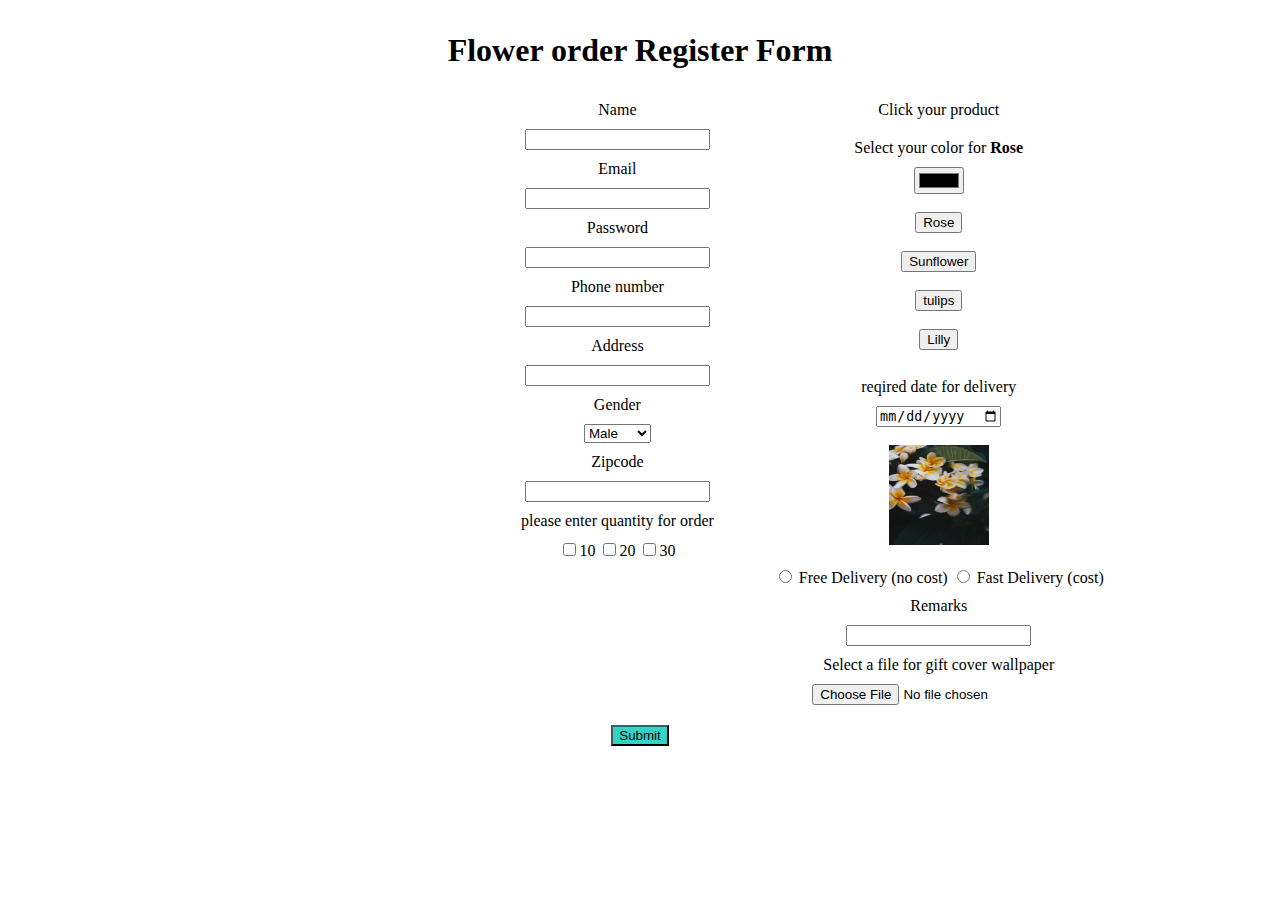
<file: index.html>
<!DOCTYPE html>
<html lang="en">
<head>
    <meta charset="UTF-8">
    <meta name="viewport" content="width=device-width, initial-scale=1.0">
    <title>Document</title>
    <link rel="stylesheet" href="regform.css">
</head>
<body>
    <form>
    <h1>Flower order Register Form</h1>
    <div class="siva">
    <div class="rk">
        <label for="name">Name</label>
        <input type="text" name="name" required>
        <label for="email">Email</label>
        <input type="email" name="email" required>
        <label for="password">Password</label>
        <input type="password" name="password" required>
        <label for="phone number">Phone number</label>
        <input type="tel" name="phone number" required>
        <label for="name">Address</label>
        <input type="text" name="name" required>
        <label for="gender">Gender</label>
        <select id="gender">
            <option value="male">Male</option>
            <option value="male">Female</option>
            <option value="male">Others</option>
        </select>
        <label for="Zipcode">Zipcode</label>
        <input type="number" name="zipcode" required>
        <label for="order">please enter quantity for order </label>
        <input type="checkbox" id="order">10
        <input type="checkbox" id="order">20
        <input type="checkbox" id="order">30<br><br>
    </div>
    <div class="kittu">
        <label for="button">Click your product</label>
        <label for="favcolor">Select your color for <b>Rose</b></label>
        <input type="color" id="favcolor" name="favcolor"><br><br>
        <input type="button" onclick="alert('Your Order sucussfylly added to cart')" value="Rose"><br><br>
        <input type="button" onclick="alert('Your Order sucussfylly added to cart')" value="Sunflower"><br><br>
        <input type="button" onclick="alert('Your Order sucussfylly added to cart')" value="tulips"><br><br>
        <input type="button" onclick="alert('Your Order sucussfylly added to cart')" value="Lilly"><br><br>
        <label for="delivery">reqired date for delivery </label>
       <input type="date" id="birthday" name="birthday"><br><br>
        <input type="image" src="flo.jpg" width="100" height="100"><br><br>
        <input type="radio" id="html" name="fav_language" value="HTML"> Free Delivery (no cost)
        <input type="radio" id="html" name="fav_language" value="HTML"> Fast Delivery (cost)
        <label for="About">Remarks</label>
        <input type="text" name="text" required>
        <label for="myfile">Select a file for gift cover wallpaper</label>
        <input type="file" id="myfile" name="myfile">
    </div>
</div>
        <div id="submit" name="Register"></div>
        <input type="submit" name="Register" required>
        </form>
</body>
</html>
</file>
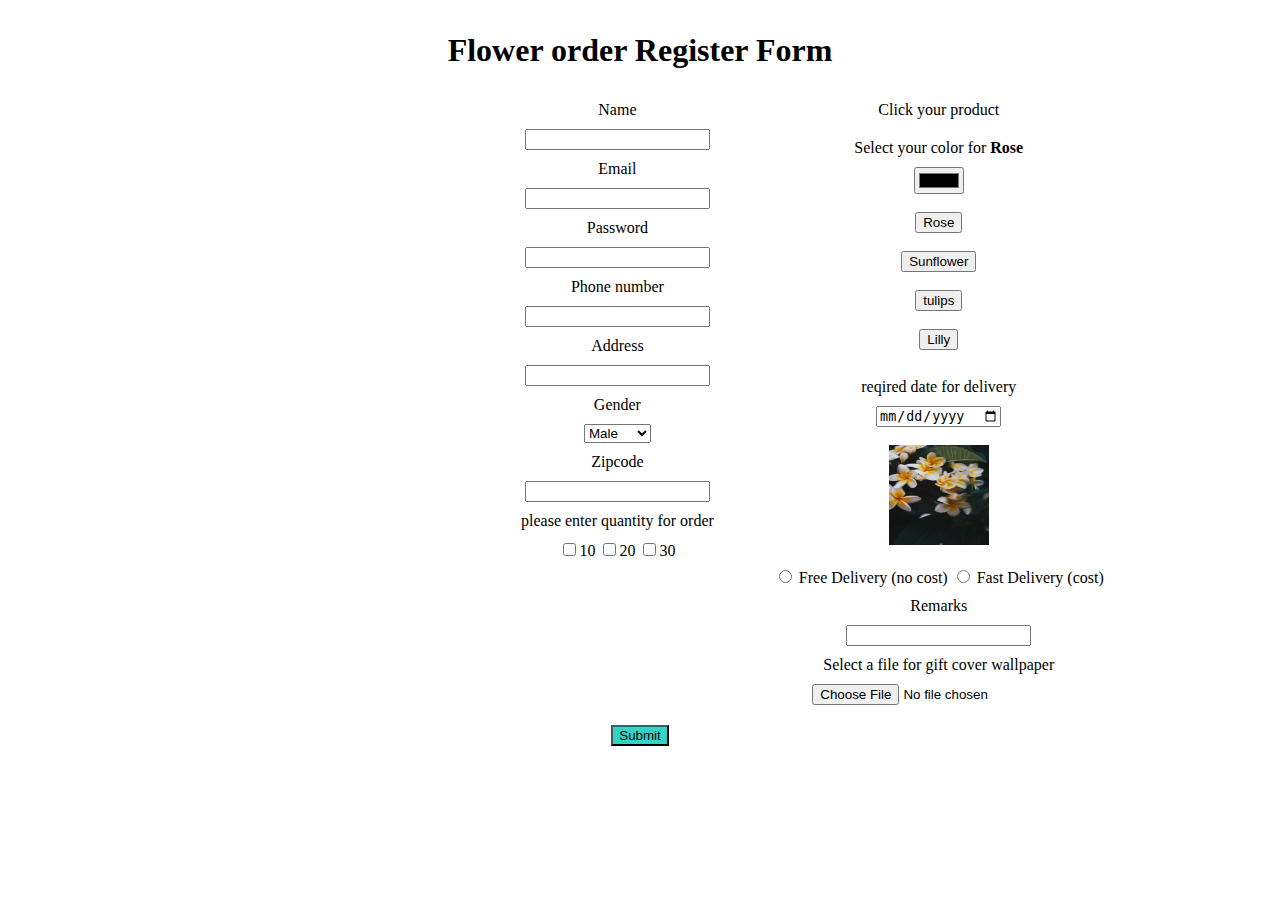
<file: regform.html>
<!DOCTYPE html>
<html lang="en">
<head>
    <meta charset="UTF-8">
    <meta name="viewport" content="width=device-width, initial-scale=1.0">
    <title>Document</title>
    <link rel="stylesheet" href="regform.css">
</head>
<body>
    <form>
    <h1>Flower order Register Form</h1>
    <div class="siva">
    <div class="rk">
        <label for="name">Name</label>
        <input type="text" name="name" required>
        <label for="email">Email</label>
        <input type="email" name="email" required>
        <label for="password">Password</label>
        <input type="password" name="password" required>
        <label for="phone number">Phone number</label>
        <input type="tel" name="phone number" required>
        <label for="name">Address</label>
        <input type="text" name="name" required>
        <label for="gender">Gender</label>
        <select id="gender">
            <option value="male">Male</option>
            <option value="male">Female</option>
            <option value="male">Others</option>
        </select>
        <label for="Zipcode">Zipcode</label>
        <input type="number" name="zipcode" required>
        <label for="order">please enter quantity for order </label>
        <input type="checkbox" id="order">10
        <input type="checkbox" id="order">20
        <input type="checkbox" id="order">30<br><br>
    </div>
    <div class="kittu">
        <label for="button">Click your product</label>
        <label for="favcolor">Select your color for <b>Rose</b></label>
        <input type="color" id="favcolor" name="favcolor"><br><br>
        <input type="button" onclick="alert('Your Order sucussfylly added to cart')" value="Rose"><br><br>
        <input type="button" onclick="alert('Your Order sucussfylly added to cart')" value="Sunflower"><br><br>
        <input type="button" onclick="alert('Your Order sucussfylly added to cart')" value="tulips"><br><br>
        <input type="button" onclick="alert('Your Order sucussfylly added to cart')" value="Lilly"><br><br>
        <label for="delivery">reqired date for delivery </label>
       <input type="date" id="birthday" name="birthday"><br><br>
        <input type="image" src="flo.jpg" width="100" height="100"><br><br>
        <input type="radio" id="html" name="fav_language" value="HTML"> Free Delivery (no cost)
        <input type="radio" id="html" name="fav_language" value="HTML"> Fast Delivery (cost)
        <label for="About">Remarks</label>
        <input type="text" name="text" required>
        <label for="myfile">Select a file for gift cover wallpaper</label>
        <input type="file" id="myfile" name="myfile">
    </div>
</div>
        <div id="submit" name="Register"></div>
        <input type="submit" name="Register" required>
        </form>
</body>
</html>
</file>
<file: regform.css>
label{
    display: block;
    padding: 10px;
}
form{
    text-align: center;
    background-image:url('https://img.freepik.com/premium-vector/pink-flower-background-with-watercolor-effect_664601-2866.jpg?w=2000') ;
    background-repeat: no-repeat;
    background-size: cover;
    padding: 3px;

}
h1{
    text-align: center;
}
#submit{
    padding: 10px;
}
input[type=submit]{
    background-color: rgb(49, 213, 199);
}
input[type=submit]:hover{
    background-color:rgb(164, 211, 62);
}
.siva{
    display: flex;
}
.rk{
    margin-left: 500px;
}
.kittu{
    margin-left: 50px;
}
</file>
